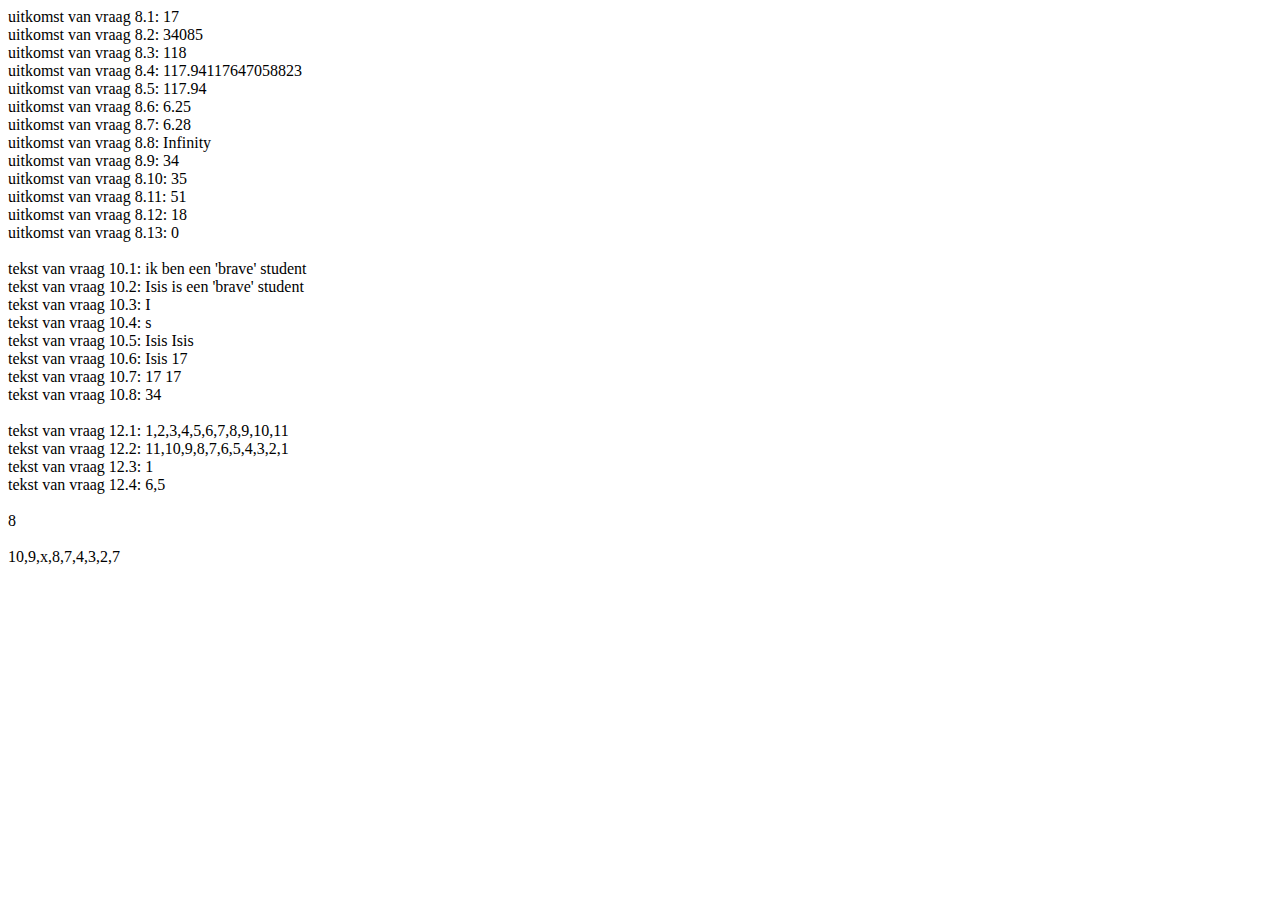
<file: index.html>
<html>

<head>
    <title>Opdracht 1 - Back to the Basics</title>
</head>

<body>
    <script>

        let myName = "Isis";

        let myAge = 17; let myHairColor = "Bruin";

        let leeg = "";

        //let 7_zeven = "zeven";
        //let  null = "null";

        let myBirthyear = "2005";
        //hierboven staan alle initiële variabelen

        //berekeningen

        document.write("uitkomst van vraag 8.1: " + myAge * 1 + "<br>");

        document.write("uitkomst van vraag 8.2: " + myAge * myBirthyear + "<br>");

        document.write("uitkomst van vraag 8.3: " + Math.round(myBirthyear / myAge) + "<br>");

        document.write("uitkomst van vraag 8.4: " + Math.max(myBirthyear / myAge, myAge / myBirthyear) + "<br>");

        document.write("uitkomst van vraag 8.5: " + Math.round((myBirthyear / myAge) * 100) / 100 + "<br>");

        document.write("uitkomst van vraag 8.6: " + (2.5 * 2.5) + "<br>");

        document.write("uitkomst van vraag 8.7: " + (3.14 * 2) + "<br>");

        document.write("uitkomst van vraag 8.8: " + (12 / 0) + "<br>");

        document.write("uitkomst van vraag 8.9: " + (myAge * 2) + "<br>");

        document.write("uitkomst van vraag 8.10: " + (myAge * 2 + 1) + "<br>");

        document.write("uitkomst van vraag 8.11: " + myAge * (2 + 1) + "<br>");

        document.write("uitkomst van vraag 8.12: " + (myAge + +1) + "<br>");

        document.write("uitkomst van vraag 8.13: " + (leeg * 1) + "<br>" + "<br>");

        //teksten

        document.write("tekst van vraag 10.1: " + ("ik ben een 'brave' student") + "<br>");

        document.write("tekst van vraag 10.2: " + myName + (" is een 'brave' student") + "<br>");

        var string = myName;
        document.write("tekst van vraag 10.3: " + string.charAt(0) + "<br>");

        var string = myName;
        document.write("tekst van vraag 10.4: " + string.charAt(3) + "<br>");

        document.write("tekst van vraag 10.5: " + myName + " " + myName + "<br>");

        document.write("tekst van vraag 10.6: " + myName + " " + myAge + "<br>");

        document.write("tekst van vraag 10.7: " + myAge + " " + myAge + "<br>");

        document.write("tekst van vraag 10.8: " + (myAge + myAge) + "<br> " + "<br>");

        //arrays

        let myArray = [1, 2, 3, 4, 5, 6, 7, 8, 9, 10];

        document.write("tekst van vraag 12.1: " + myArray + "," + myArray.push(11) + "<br>");

        document.write("tekst van vraag 12.2: " + myArray.reverse() + "<br>");

        document.write("tekst van vraag 12.3: " + myArray.pop() + "<br>");

        document.write("tekst van vraag 12.4: " + myArray.splice(5, 2) + "<br>" + "<br>");

        console.log(myArray);

        let myArrayLength = myArray.length;

        document.write(myArrayLength + "<br>" + "<br>");

        for (let array1 = 0; array1 < myArrayLength; array1++) {
            if (array1 != 3) {
                console.log(array1);
            }
        }

        for (let array1 = 0; array1 < myArrayLength; array1++) {
            if (array1 = 7) {
                console.log(myArray.push(7));
            }
        }

        //hier haalt "shift" het eerste cijfer weg uit de array
        for (let array1 = 0; array1 < myArrayLength; array1++) {
            if (array1 == 2) {
                console.log(myArray.shift());
            }
        }

        for (let array1 = 0; array1 < myArrayLength; array1++) {
            if (array1 == 3) {
                console.log(myArray.splice(2, 0, "x"));
            }
        }

        for (let teller = 0; teller < myArrayLength; teller++) {
            if (teller == 3) {
                console.log(myArray[teller] + "y");
            }
        }

        document.write(myArray + "<br>" + "<br>");

        //functies        

        function myFunction(waarde1, waarde2) {
            if (waarde1 == waarde2){
                return "yes";
            }

            else {
                return "no";
            }
        }


    </script>
</body>

</html>
</file>
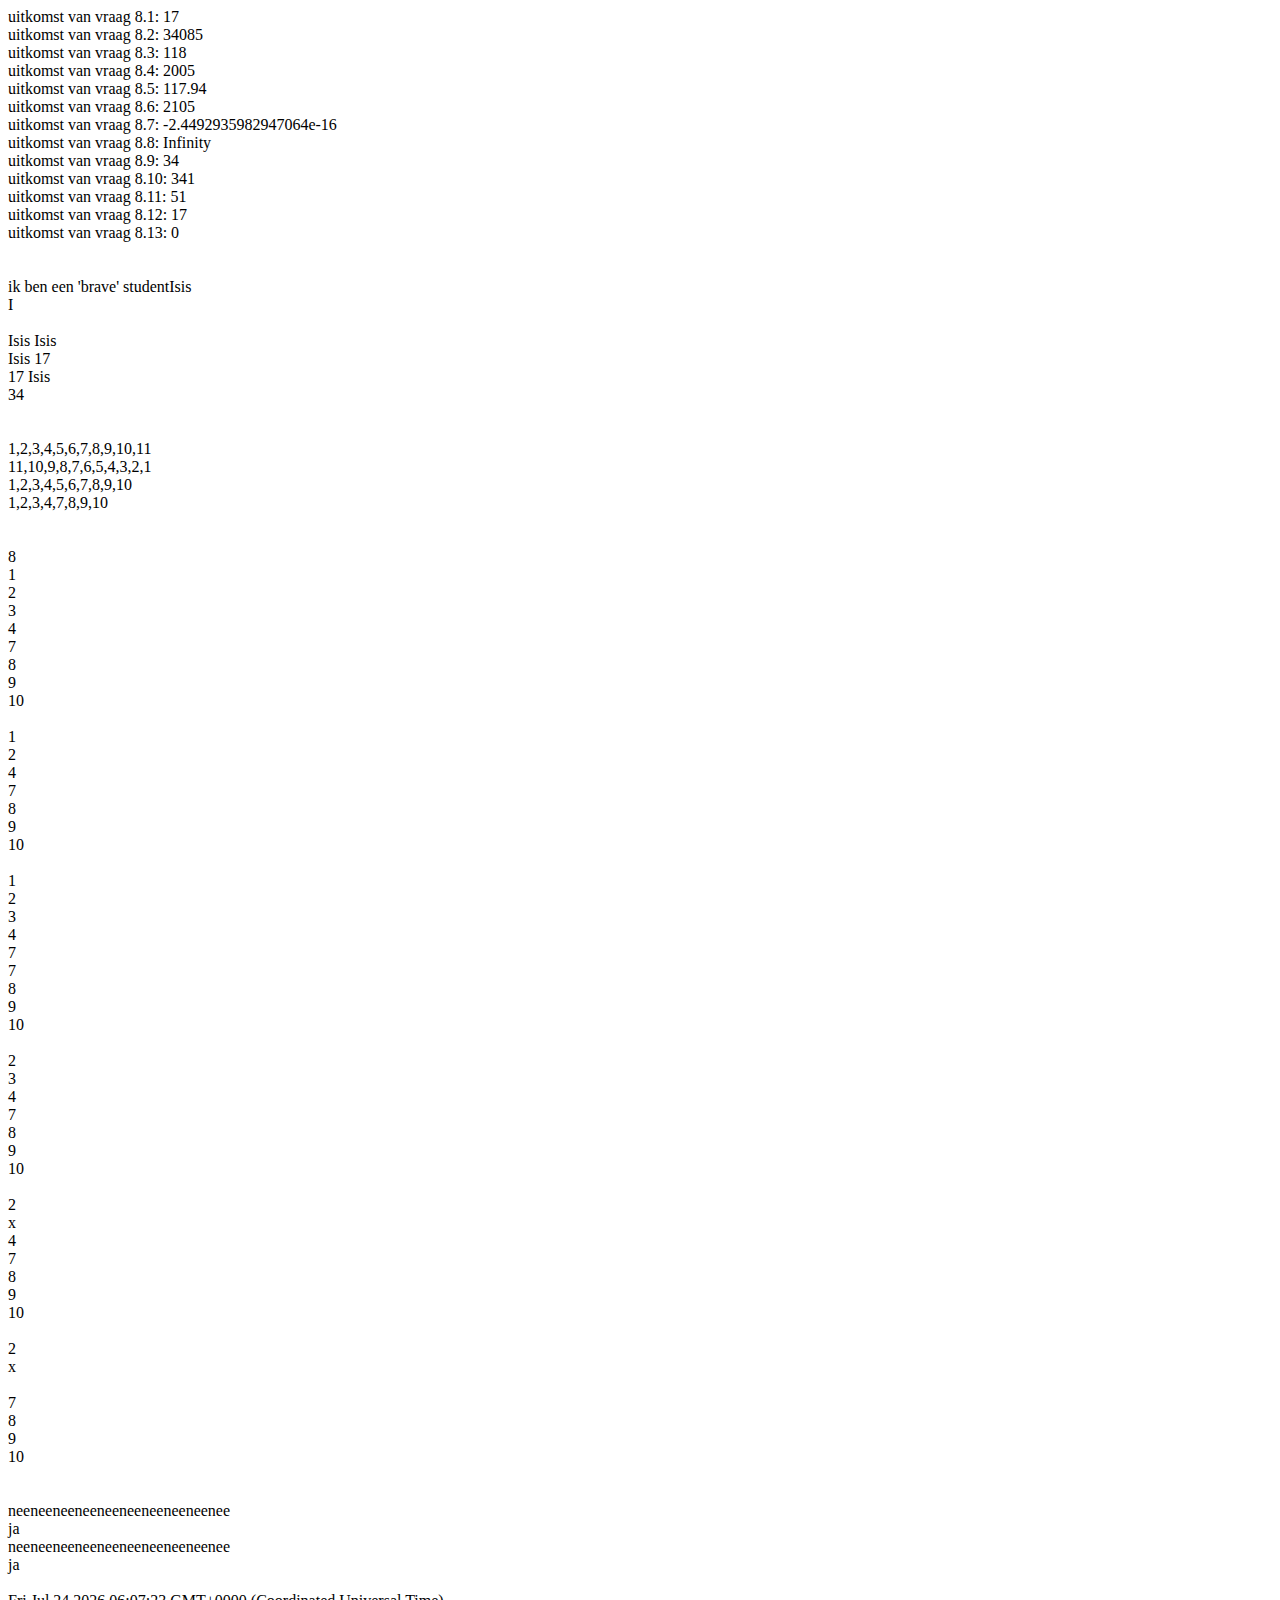
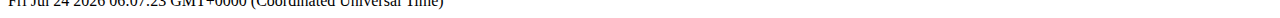
<file: opdracht1/index.html>
<html>

<head>
    <title>Opdracht 1 - Back to the Basics</title>
</head>

<body>
    <script>
        
        let myName = "Isis";
        let myAge = 17;
        let myHairColor = "bruin";
        let leeg = " ";
        let zeven_7 = 7;
        let nol = null;
        let myBirthyear = 2005;

        document.write("uitkomst van vraag 8.1: " + myAge * 1 + "<br>");
        document.write("uitkomst van vraag 8.2: " + myAge * myBirthyear + "<br>");
        document.write(
            "uitkomst van vraag 8.3: " + Math.ceil(myBirthyear / myAge) + "<br>"
        );
        document.write(
            "uitkomst van vraag 8.4: " + Math.max(myBirthyear, myAge) + "<br>"
        );
        document.write(
            "uitkomst van vraag 8.5: " + (myBirthyear / myAge).toFixed(2) + "<br>"
        );
        document.write("uitkomst van vraag 8.6: " + 2, 5 * 2, 5 + "<br>");
        document.write("uitkomst van vraag 8.7: " + Math.sin(Math.PI * 2) + "<br>");
        document.write("uitkomst van vraag 8.8: " + 12 / 0 + "<br>");
        document.write("uitkomst van vraag 8.9: " + myAge * 2 + "<br>");
        document.write("uitkomst van vraag 8.10: " + myAge * 2 + 1 + "<br>");
        document.write("uitkomst van vraag 8.11: " + myAge * (2 + 1) + "<br>");
        document.write("uitkomst van vraag 8.12: " + myAge++ + "<br>");
        document.write("uitkomst van vraag 8.13: " + nol * 1 + "<br>");
        document.write("<br>");
        document.write("<br>");
        document.write("ik ben een 'brave' student" + myName + "<br>");
        document.write(myName.charAt(0) + "<br>");
        document.write(myName.charAt(4) + "<br>");
        document.write(myName + " " + myName + "<br>");
        document.write(myName + " " + --myAge + "<br>");
        document.write(myAge + " " + myName + "<br>");
        document.write(myAge + myAge + "<br>");
        document.write("<br>");
        document.write("<br>");
        let myArray = [1, 2, 3, 4, 5, 6, 7, 8, 9, 10];
        myArray.push(11);
        document.write(myArray + "<br>");
        myArray.reverse();
        document.write(myArray + "<br>");
        myArray.reverse();
        myArray.pop();
        document.write(myArray + "<br>");
        myArray.splice(4, 2);
        document.write(myArray + "<br>");
        document.write("<br>");
        document.write("<br>");
        let myArrayLength = myArray.length;
        document.write(myArrayLength + "<br>");

        for (i = 0; i < myArray.length; i++) {
            console.log(myArray[i]);
            document.write(myArray[i] + "<br>");
        }
        document.write("<br>");
        for (i = 0; i < myArray.length; i++) {
            if (myArray[i] == 3) {
                continue;
            }
            console.log(myArray[i]);
            document.write(myArray[i] + "<br>");
        }
        document.write("<br>");
        for (i = 0; i < myArray.length; i++) {
            if (myArray[i] == 7) {
                document.write(myArray[i] + "<br>");
            }
            console.log(myArray[i]);
            document.write(myArray[i] + "<br>");
        }
        document.write("<br>");
        for (i = 0; i < myArray.length; i++) {
            if (myArray[i] == 1) {
                myArray.splice(0, 1);
            }
            console.log(myArray[i]);
            document.write(myArray[i] + "<br>");
        }

        document.write("<br>");
        for (i = 0; i < myArray.length; i++) {
            if (myArray[i] == 3) {
                myArray.splice(1, 1, "x");
            }
            console.log(myArray[i]);
            document.write(myArray[i] + "<br>");
        }
        document.write("<br>");
        for (i = 0; i < myArray.length; i++) {
            myArray.splice(2, 1, "");
            console.log(myArray[i]);
            document.write(myArray[i] + "<br>");
        }
        document.write("<br>");
        document.write("<br>");
        function nee() {
            for (let temp = 0; temp < 10; temp++) {
                document.write('nee')
            }
        }

        function ja() {
            document.write('ja');
        }
        function currency(waarden1, waarden2) {
            if (waarden1 == waarden2) {
                return ja();
            } else {
                return nee();
            }
        }
        currency("dollar", "euro")


        document.write("<br>");
        function teller(waarden1, waarden2) {
            if (waarden1 == waarden2) {
                return ja();
            } else {
                return nee();
            }
        }
        teller("6", 6)
        document.write("<br>");
        function myNaam(waarden1, waarden2) {
            if (waarden1 == waarden2) {
                return ja();
            } else {
                return nee();
            }
        }
        myNaam("dit ben ik", myName)
        document.write("<br>");
        function whatIsMyName(waarden1, waarden2) {
            if (waarden1 == waarden2) {
                return ja();
            } else {
                return nee();
            }
        }
        whatIsMyName(myName, myName)
        document.write("<br>");
        document.write("<br>");
        const date = new Date();
        document.write(date);

        const m = new Date();
        let month = m.getMonth();
        document.getElementById("month").innerHTML = month;

        const d = new Date();
        let day = d.getDate();
        document.getElementById("day").innerHTML = day;
    </script>
</body>

</html>
</file>
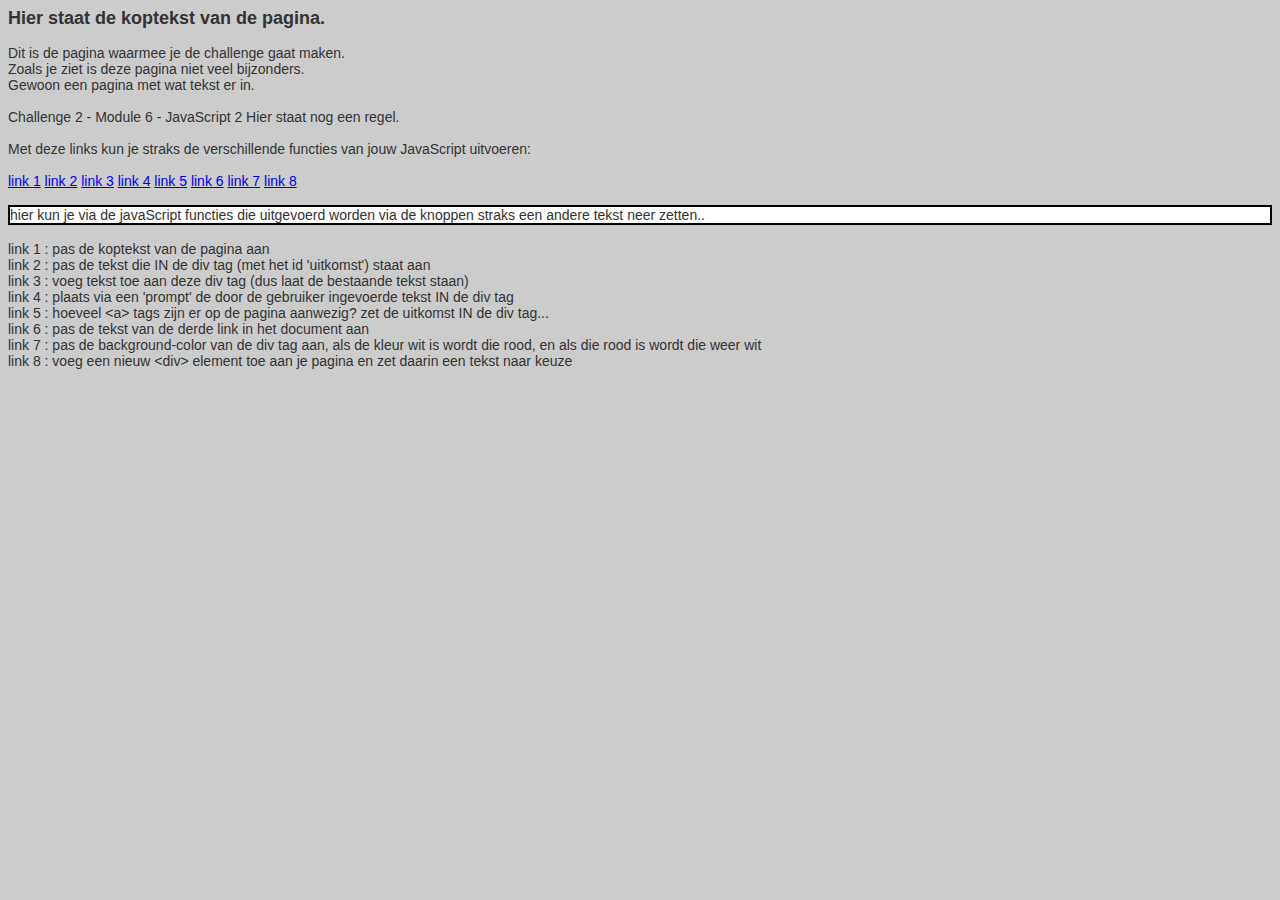
<file: opdracht2/index.html>
<!DOCTYPE html>
<html>

<head>
    <title>Opdracht 2 - myFunctionX()</title>
    <style type="text/css">
        body {
            font-family: Arial, Helvetica, sans-serif;
            font-size: 14px;
            color: #333333;
            background-color: #CCCCCC;
        }

        .style1 {
            font-size: 18px;
            font-weight: bold;
        }

        #uitkomst {
            background-color: #FFFFFF;
            border: 2px solid #000000;
        }
    </style>
    <script>
        function myFunction1() {

            document.getElementById("kop").innerHTML = "sapen";

        }
        function myFunction2() {

            document.getElementById("uitkomst").innerHTML = "sapen";

        }
        function myFunction3() {

            uitkomst.innerHTML += "blabla";

        }
        function myFunction4() {

            let person = prompt("Please enter your name", ":-)");

            if (person != null) {
                document.getElementById("uitkomst").innerHTML = person;
            }
        }

        function myFunction5() {

            document.getElementById("uitkomst").innerHTML = "er zijn 8 < a > tags";

        }

        function myFunction6() {
            //
            //pas de tekst van de derde link in het document aan
            //
            //schrijf hier jouw code:
            document.getElementById("link3").innerHTML = "niet link 3";

        }

        function myFunction7() {
            //
            //pas de background-color van de div tag aan
            //extra: als de kleur wit is wordt die rood, en als die rood is wordt die weer wit
            //
            //schrijf hier jouw code:
            document.getElementById("uitkomst").style.background = "#ffc8dd";
            
                document.getElementById("uitkomst");
                if (style.background == "#ffc8dd") {
                    style.background = "#ffffff";
                }
                else(style.background == "#ffffff");{
                    style.background = "#ffc8dd";
                }
            

        }

        function myFunction8() {
            //voeg een nieuw <div> element toe aan je pagina en zet daarin een tekst naar keuze
            //
            //extra: voeg een nieuw element <div> tag toe aan je pagina en zet daarin een tekst
            //naar keuze
            //
            let div = document.createElement("div");
            let tekst = document.createTextNode("weekend!");
            div.appendChild(tekst);
            document.body.appendChild(div);
        }
    </script>
</head>

<body>
    <span class="style1" id="kop">Hier staat de koptekst van de pagina.</span><br />
    <br />
    Dit is de pagina waarmee je de challenge gaat maken. <br />
    Zoals je ziet is deze pagina niet veel bijzonders.<br />
    Gewoon een pagina met wat tekst er in.<br />
    <br />
    Challenge 2 - Module 6 - JavaScript 2
    Hier staat nog een regel.<br />
    <br />
    Met deze links kun je straks de verschillende functies van jouw JavaScript uitvoeren:
    <br />
    <br />
    <a href="#" onclick="myFunction1()">link 1</a>
    <a href="#" onclick="myFunction2()">link 2</a>
    <a href="#" id=link3 onclick="myFunction3()">link 3</a>
    <a href="#" onclick="myFunction4()">link 4</a>
    <a href="#" onclick="myFunction5()">link 5</a>
    <a href="#" onclick="myFunction6()">link 6</a>
    <a href="#" onclick="myFunction7()">link 7</a>
    <a href="#" onclick="myFunction8()">link 8</a>
    <br /><br />
    <div id="uitkomst">
        hier kun je via de javaScript functies die uitgevoerd worden via de knoppen straks
        een andere tekst neer zetten..
    </div><br />
    link 1 : pas de koptekst van de pagina aan<br />
    link 2 : pas de tekst die IN de div tag (met het id 'uitkomst') staat aan<br />
    link 3 : voeg tekst toe aan deze div tag (dus laat de bestaande tekst staan)<br />
    link 4 : plaats via een 'prompt' de door de gebruiker ingevoerde tekst IN de div tag<br />
    link 5 : hoeveel &lta&gt tags zijn er op de pagina aanwezig? zet de uitkomst IN de
    div tag...<br />
    link 6 : pas de tekst van de derde link in het document aan<br />
    link 7 : pas de background-color van de div tag aan, als de kleur wit is wordt die rood, en als die rood is wordt
    die weer wit<br />
    link 8 : voeg een nieuw &ltdiv&gt element toe aan je pagina en zet daarin
    een tekst naar keuze<br />
</body>

</html>
</file>
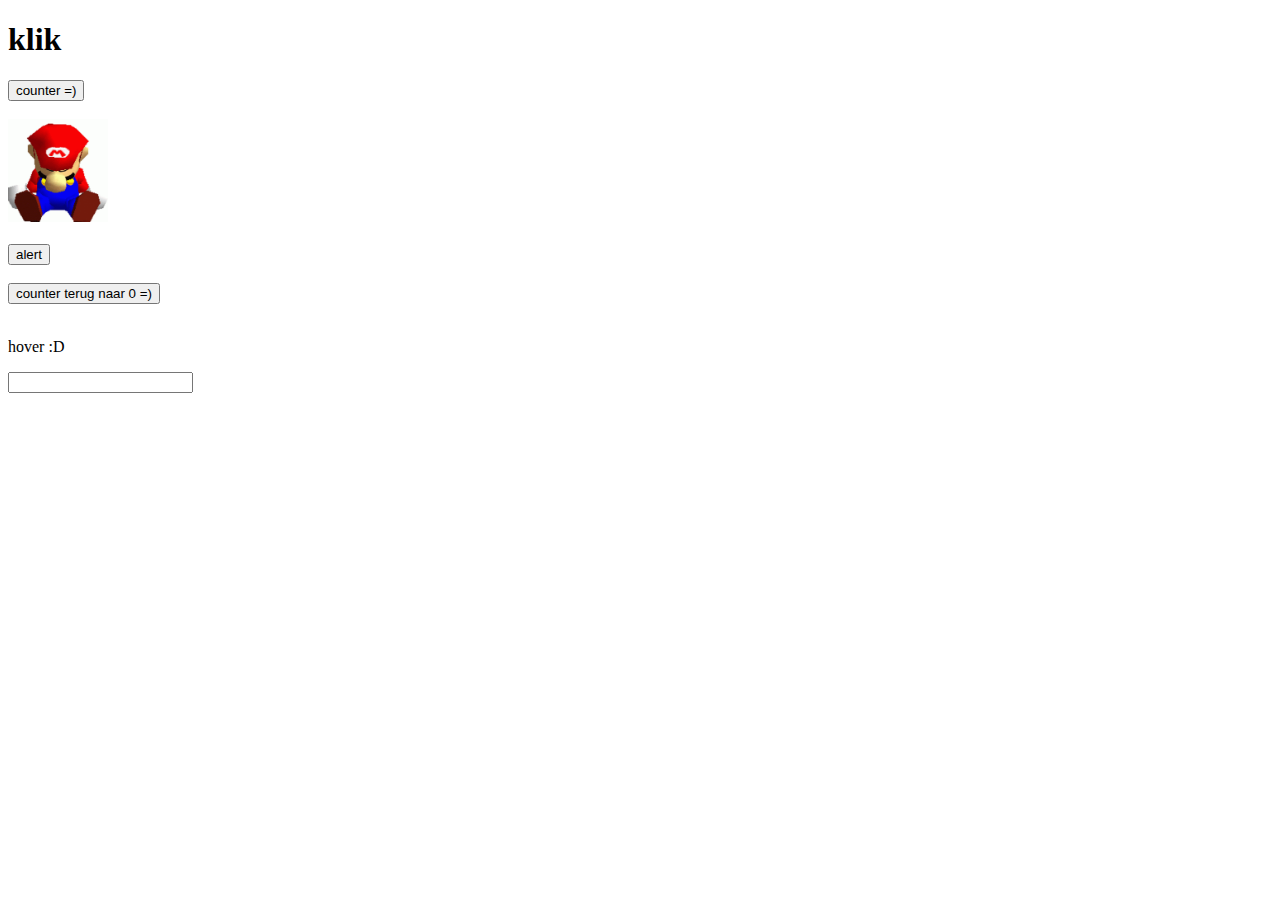
<file: opdracht3/index.html>
<!DOCTYPE html>
<title>opdracht 3 module 6</title>
<html>

<style>

</style>

<body>
    <h1 onclick="this.innerHTML = 'Ooops!'">klik</h1>

    <button onclick="myFunction1()">counter =)</button>
    <div id="text"></div><br>

    <div id="slapen" onmousedown="myFunction2()" onmouseup="myFunction3()">
        <img id="sapen" src="./mario-super-mario.gif" width="100px" height="auto">
        <img id="dans" src="./AgonizingSpiffyGrouper-size_restricted.gif" width="100px" height="auto"
            style="display:  none;">
    </div>
    <div id="text2"></div><br>

    <button id="alertbt" onclick="showMessage()" width="100px" height="50px">alert</button><br><br>

    <button id="counter0" onmouseover="myFunction4()">counter terug naar 0 =)</button>
    <div id="text3"></div><br>

    <p id="hover" onmouseover="bg()" onmouseout="bg0()">hover :D</p>

    <input type="text" id="text4" onkeyup="myFunction6()">

    <script defer>

        let = document.getElementById('text');
        let i = 0
        function myFunction1() {
            i++
            text.innerHTML = i;
        }

        function myFunction2() {
            document.getElementById('dans').style.display = "block"
            document.getElementById("sapen").style.display = "none"
        }

        function myFunction3() {
            document.getElementById('dans').style.display = "none"
            document.getElementById("sapen").style.display = "block"
        }

        function showMessage() {
            alert('bijna weekend =)');
        }

        function myFunction4() {
            i = 0
            text.innerHTML = i
        }

        function bg() {
            document.getElementById("hover").style.color = "pink"
        }

        function bg0() {
            document.getElementById("hover").style.color = "";
        }

        document.getElementById("text4").addEventListener("keypress", myFunction5);

        function myFunction5() {
            document.getElementById("text4").style.backgroundColor = "pink";
        }

        function myFunction6(){
            document.getElementById("text4").style.backgroundColor = "";
        }



    </script>
</body>

</html>
</file>
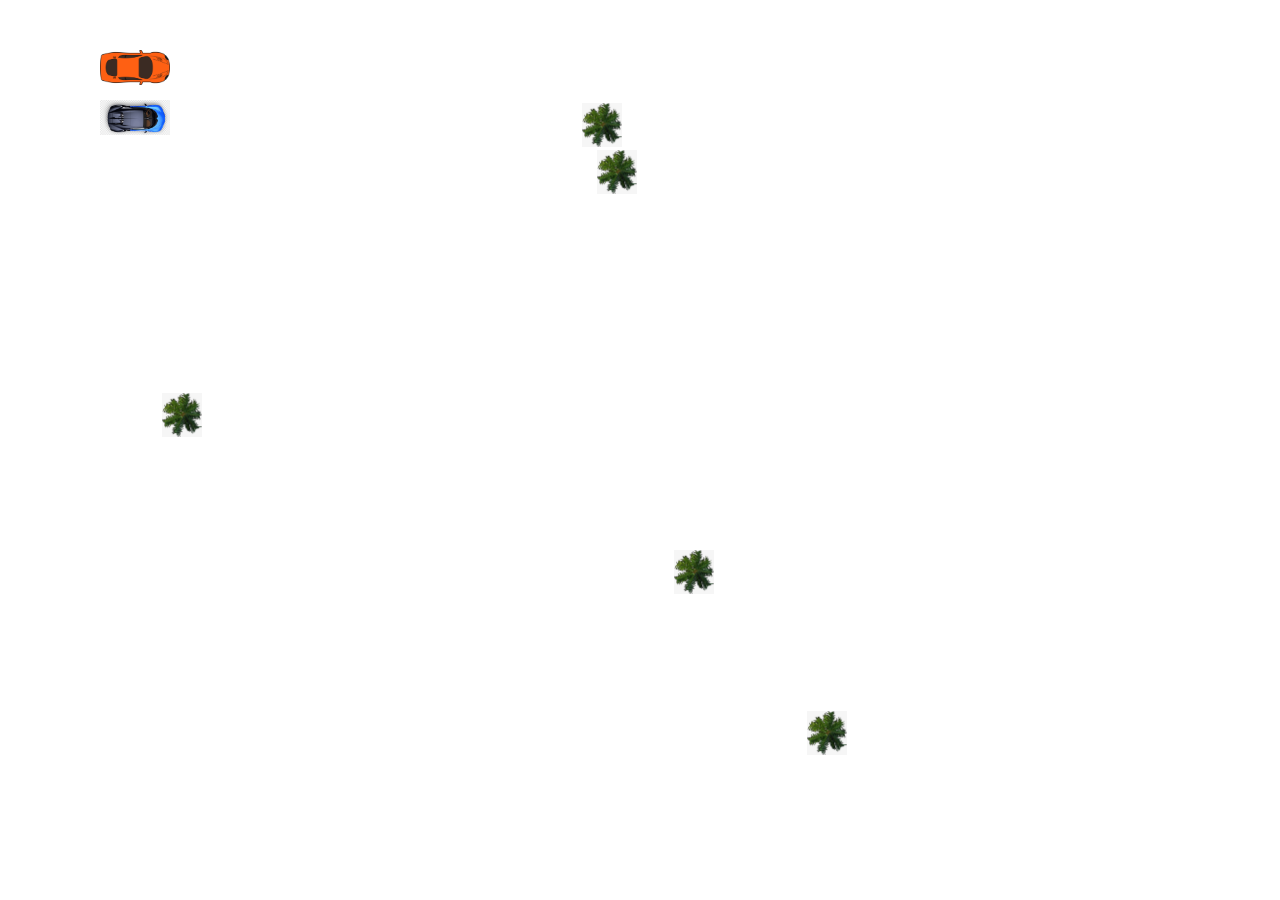
<file: opdracht5/index.html>
<!DOCTYPE html>
<html lang="en">
<head>
    <meta charset="UTF-8">
    <meta http-equiv="X-UA-Compatible" content="IE=edge">
    <meta name="viewport" content="width=device-width, initial-scale=1.0">
    <title>Document</title>
    <script src="./assets/js/script.js" defer></script>
    <link rel="stylesheet" href="./assets/css/style.css">
</head>
<body>
    <div id="container">
        <div id="text"></div>
        <img src="assets/img/car.png" id="car">
        <img src="./assets/img/bugatti.png" id="car2">
    </div>
</body>
</html>
</file>
<file: opdracht5/assets/css/style.css>
#car {
    display: inline-block;
    width: 70px;
    position: absolute;
    left: 0px;
}

#car2{
    display: inline-block;
    width: 70px;
    position: absolute;
    left: 0px;
}

.tree {
    display: inline-block;
    width: 40px;
    position: absolute;
    left: 25%;
}
</file>
